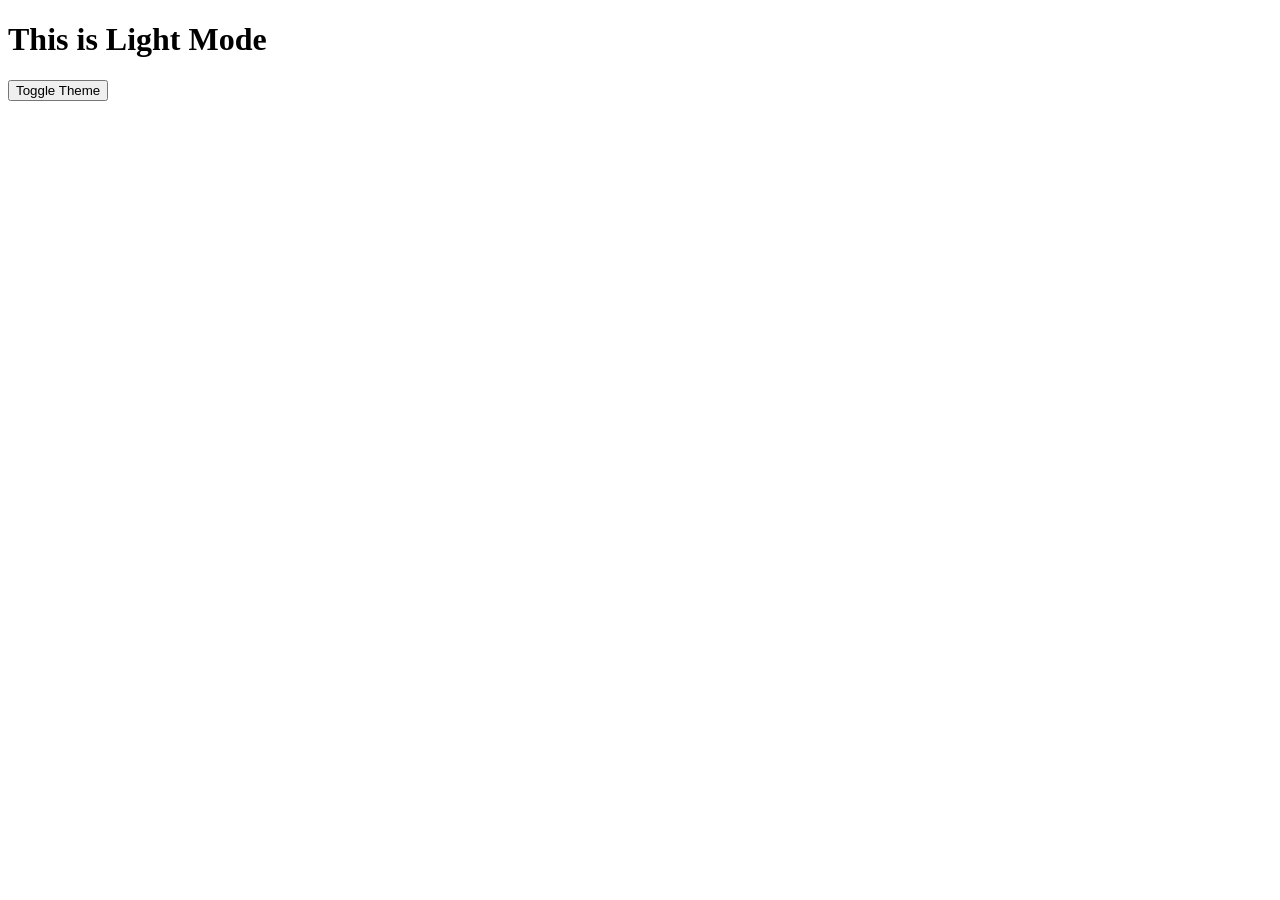
<file: Assignment4/Assignment2/index.html>
<!DOCTYPE html>
<html lang="en">
<head>
    <meta charset="UTF-8">
    <meta name="viewport" content="width=device-width, initial-scale=1.0">
    <!-- <title>2. You have been assigned a task to implement a theme toggle
        feature for a website. The website currently displays which mode
        it is in (either "Dark Mode" or "Light Mode") and has a toggle
        button. The challenge is to use DOM manipulation to toggle the
        theme between dark and light modes when the button is clicked.</title> -->
</head>
<body>
    <h1 id="text">This is Light Mode</h1>
    <button onclick="toggle()">Toggle Theme</button>
    <script src="/Assignment4/Assignment2/Assignment2.js"></script>
</body>
</html>
</file>
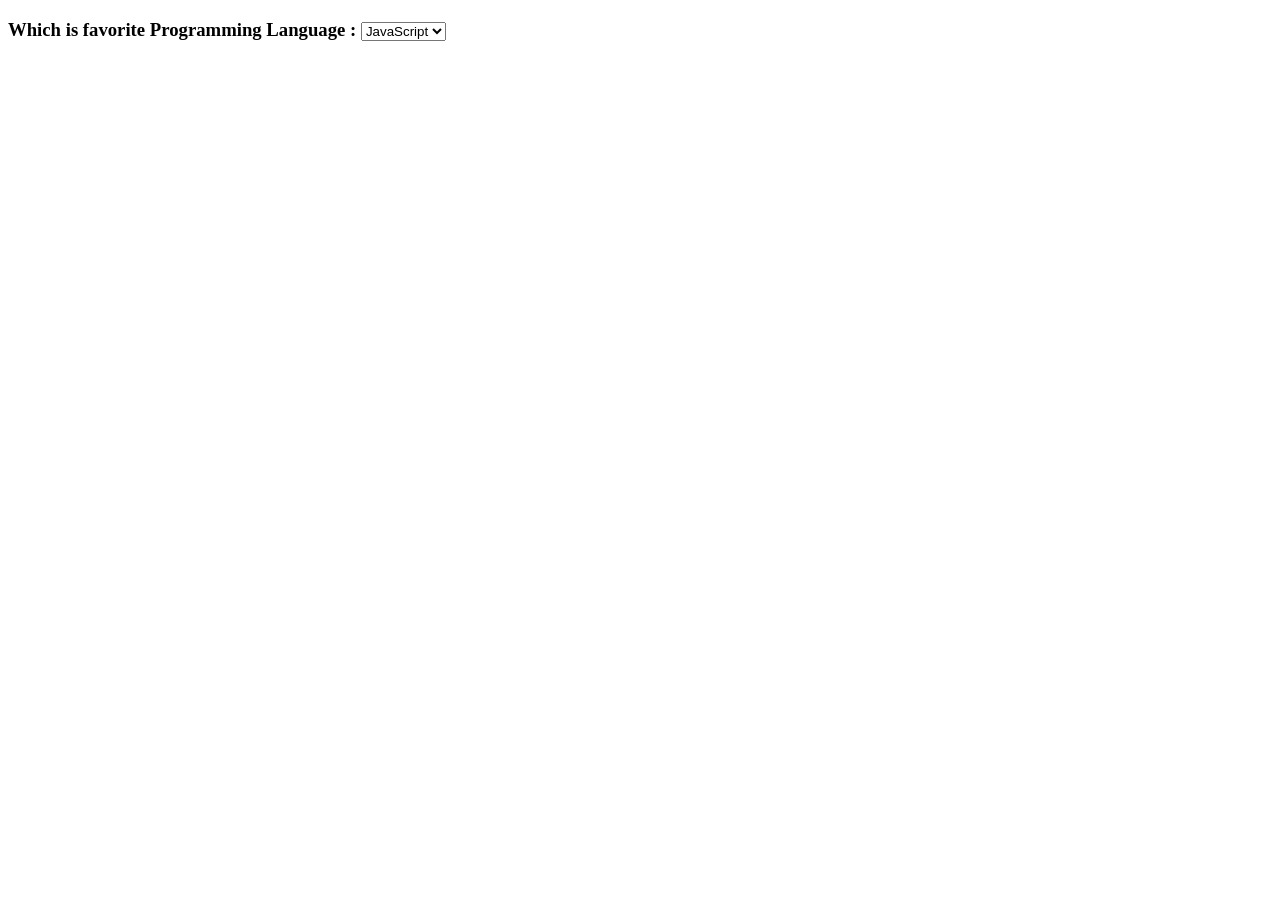
<file: Assignment4/Assignment6/index.html>
<!DOCTYPE html>
<html lang="en">
<head>
    <meta charset="UTF-8">
    <meta name="viewport" content="width=device-width, initial-scale=1.0">
    <!-- <title>6. Your task is to use JS DOM to create a heading element and a
        dropdown element. You have an array of options, and you need
        to loop through them, adding each option as a dropdown item.
        Below are the reference images.</title> -->
</head>
<body>
    <div class="container"></div>
    <script src="/Assignment4/Assignment6/Assignment6.js"></script>
</body>
</html>
</file>
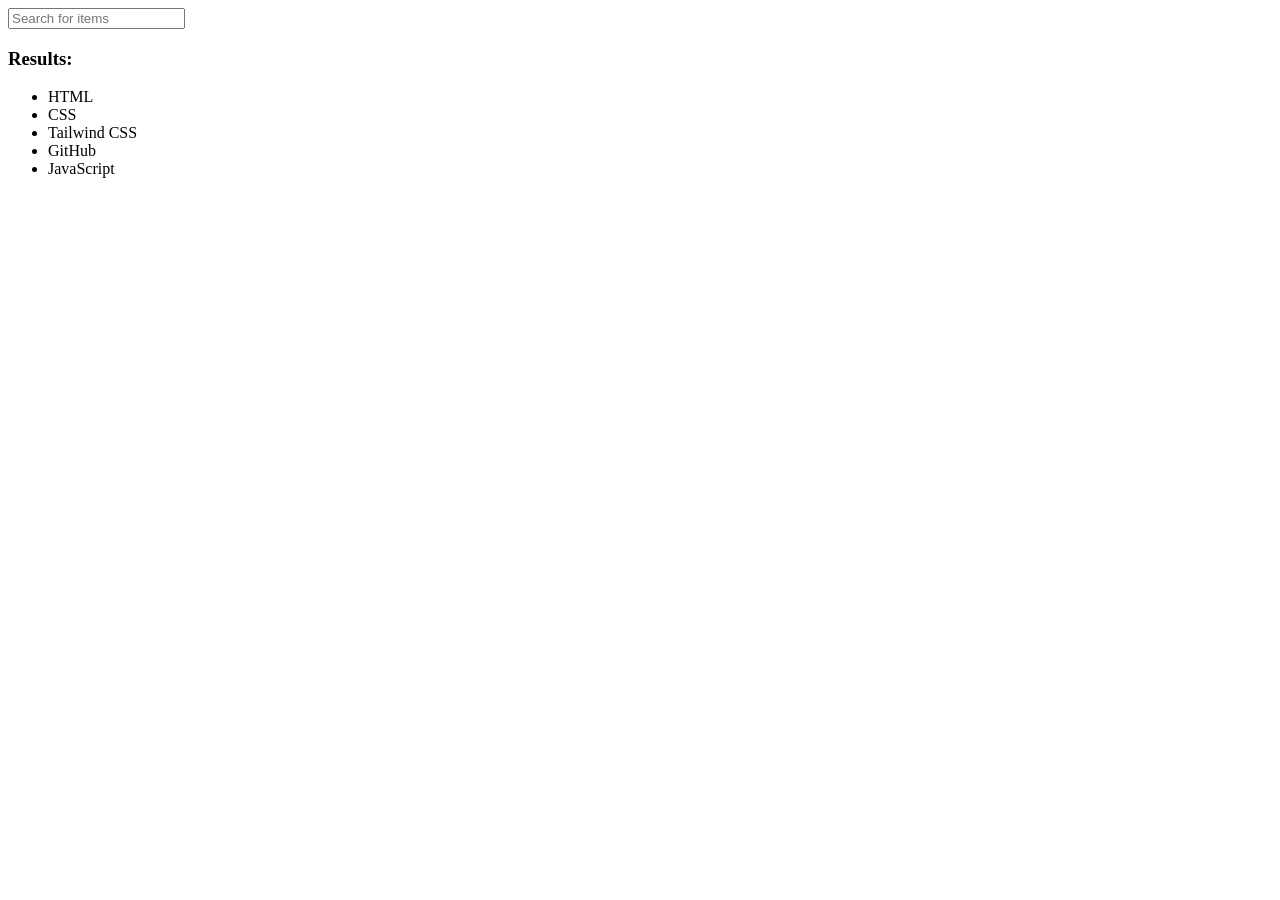
<file: Assignment4/Assignment7/index.html>
<!DOCTYPE html>
<html lang="en">
<head>
    <meta charset="UTF-8">
    <meta name="viewport" content="width=device-width, initial-scale=1.0">
    <!-- <title>7. You are tasked to create an input field and a list of items. As the
        user types in the input field, dynamically filter the list to show
        only items that match the input. Making sure the list updates in
        real-time as the user types.
       </title> -->
</head>
<body>
    <input type="text" id="filterInput" placeholder="Search for items" />
    <h3>Results:</h3>
    <ul id="itemList">
      <li>HTML</li>
      <li>CSS</li>
      <li>Tailwind CSS</li>
      <li>GitHub</li>
      <li>JavaScript</li>
    </ul>
    <script src="/Assignment4/Assignment7/Assignment7.js"></script>
</body>
</html>
</file>
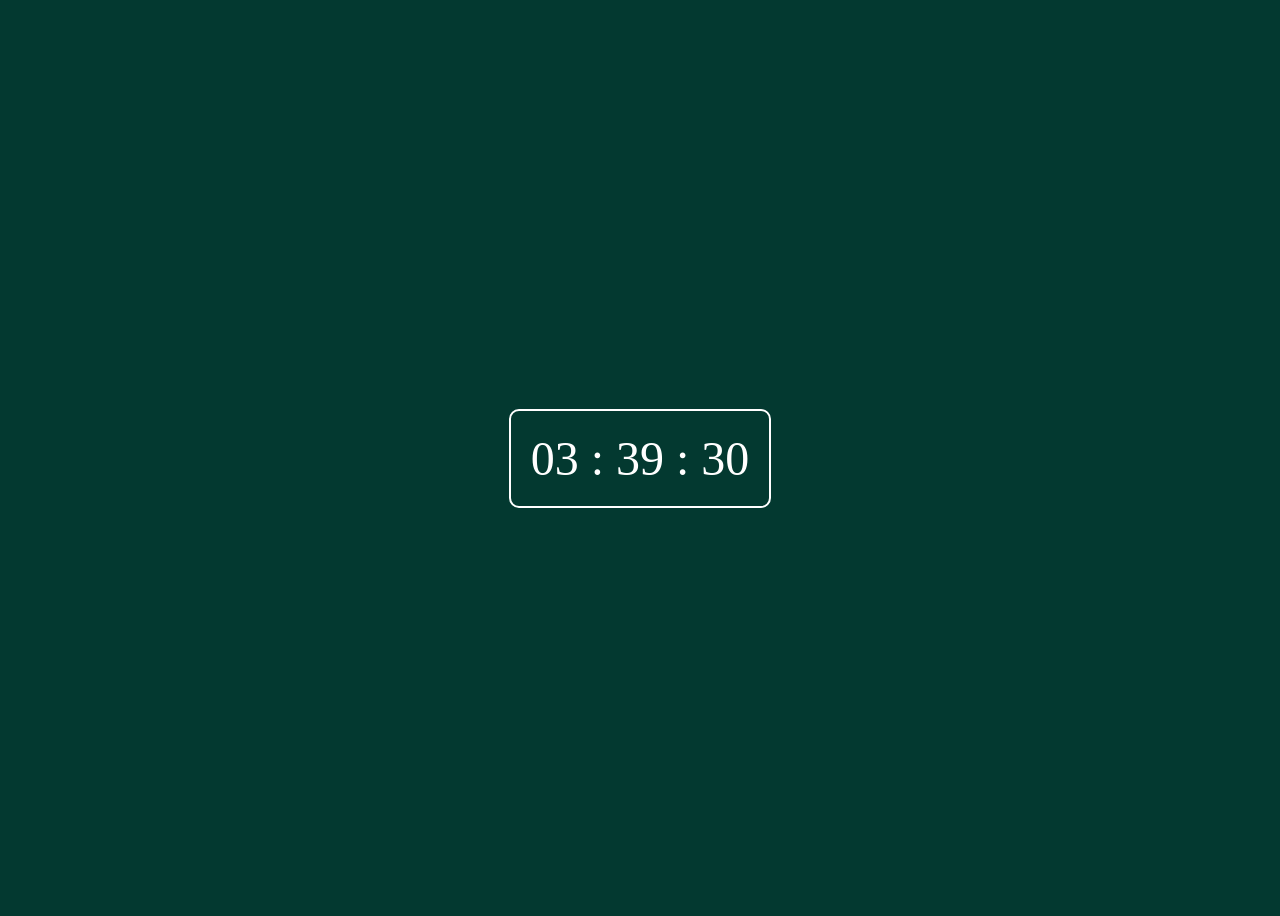
<file: Assignment4/Assignment8/index.html>
<!DOCTYPE html>
<html lang="en">
<head>
    <meta charset="UTF-8">
    <meta name="viewport" content="width=device-width, initial-scale=1.0">
    <!-- <title>8. Your task is to create a webpage that displays the time in hours,
        minutes, and seconds in the center of the screen. Format the
        time to have 2 digits for hours, minutes, and seconds, and use
        the time's values to assign a hex code to the background. The
        timer should update in real-time without any user interaction. For
        Example: If the time is 12:10:50 the background color of the
        webpage will have the hex code “#121050”.</title> -->
        <link rel="stylesheet" href="style.css">
</head>
<body>
    <div class="timer" id="timer">
        <span id="hours">00</span> : <span id="minutes">00</span> :
        <span id="seconds">00</span>
      </div>
      <script src="/Assignment4/Assignment8/Assignment8.js"></script>  
</body>
</html>
</file>
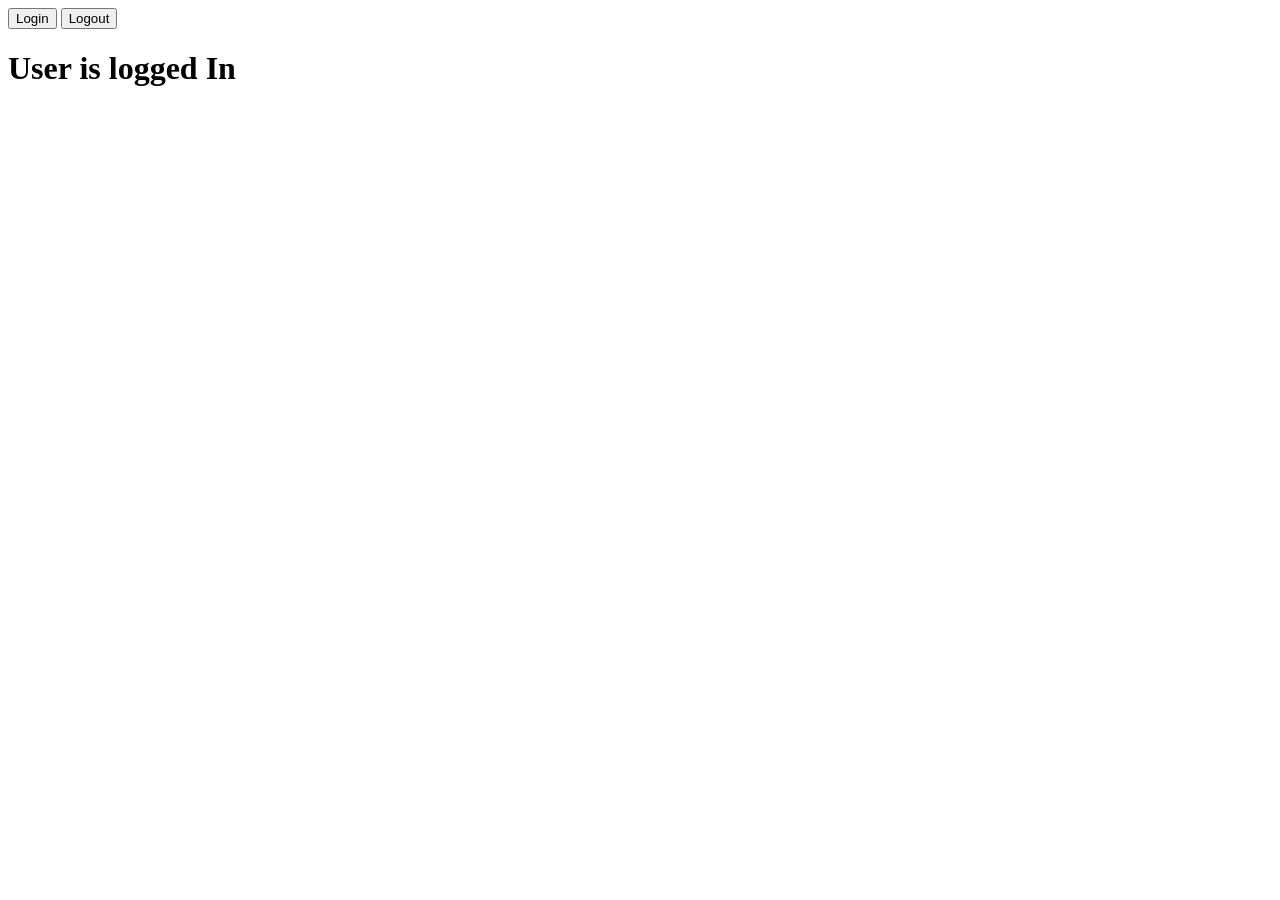
<file: Assignment4/Assignment9/index.html>
<!DOCTYPE html>
<html lang="en">
<head>
    <meta charset="UTF-8">
    <meta name="viewport" content="width=device-width, initial-scale=1.0">
    <!-- <title> 9. Your task is to create a simple webpage with two buttons:
        "Login" and "Logout." When the "Login" button is clicked, the
       user's authentication status should be stored in localStorage.
        When the "Logout" button is clicked, the authentication status
        should be removed from localStorage. Additionally, display a
        heading below the buttons to indicate whether the user is logged
        in or not.</title> -->
</head>
<body>
    <button onclick="login()">Login</button>
    <button onclick="logout()">Logout</button>

    <h1 id="login-status"></h1>
<script src="/Assignment4/Assignment9/Assignment9.js"></script>
</body>
</html>
</file>
<file: Assignment4/Assignment8/style.css>
body {
    display: flex;
    justify-content: center;
    align-items: center;
    height: 100vh;
    background-color: #000;
    color: #fff;
    font-size: 3rem;
  }

  .timer {
    padding: 20px;
    border: 2px solid #fff;
    border-radius: 10px;
  }
</file>
